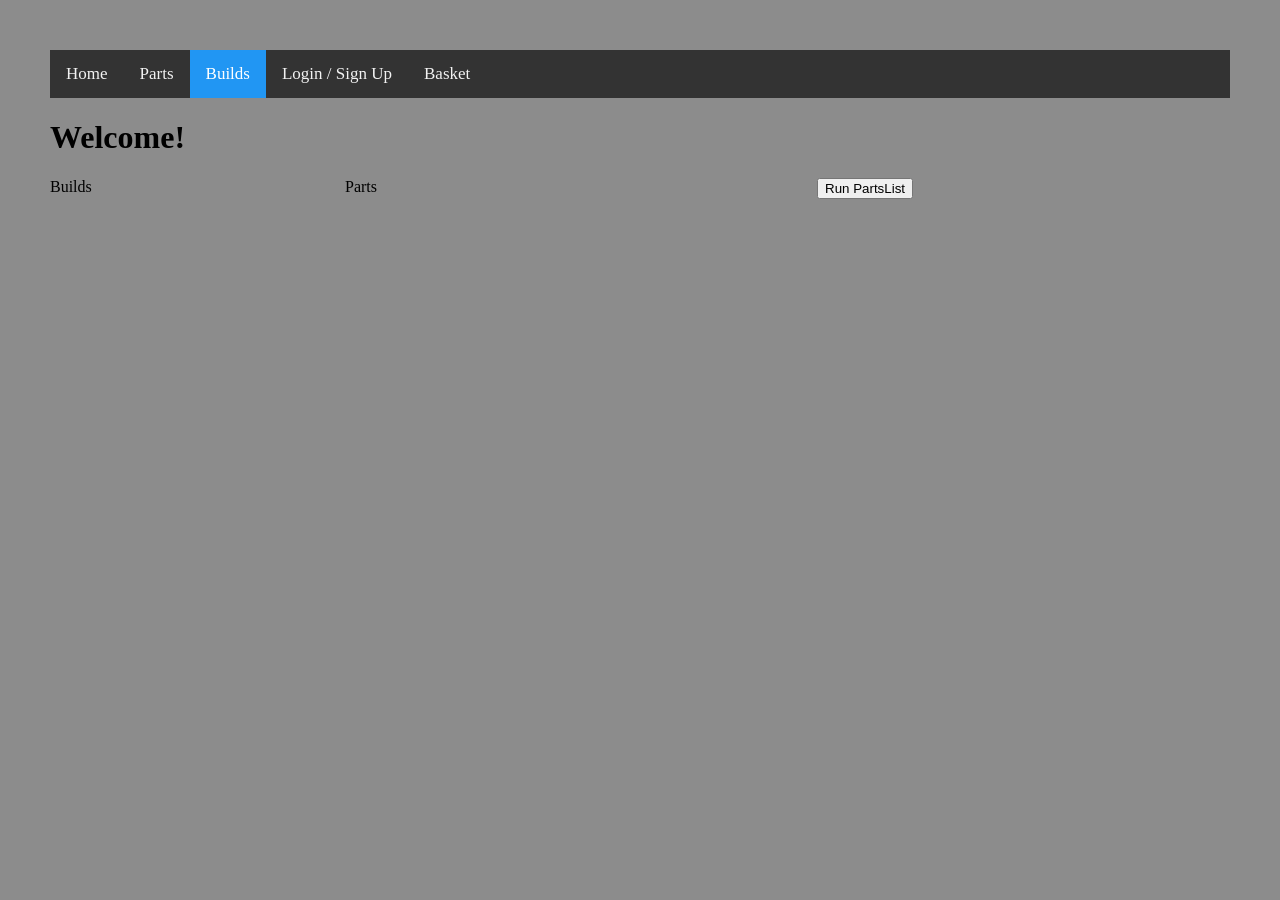
<file: resources/Client/Build.html>
<!DOCTYPE html>
<html lang="en">
<head>
    <meta charset="UTF-8">
    <script src="js/builds.js"></script>
    <title>Builds</title>
    <link rel="stylesheet" type="text/css" href="css/styles.css">
    <style>
        #buildList{
            float:left;
            display: inline-block;
            width: 25%;
        }
        #partsList{
            float: left;
            display: inline-block;
            width: 40%;
        }

        #getParts{
            float: bottom;
            position: absolute;
            align-self: center;
        }

    </style>
</head>
<body>
<div class="topnav">
    <a href="http://localhost:8081/Client/Home.html">Home</a>
    <a href="http://localhost:8081/Client/Part.html">Parts</a>
    <a class = "active" href="http://localhost:8081/Client/Build.html">Builds</a>
    <a href="http://localhost:8081/Client/Index.html">Login / Sign Up</a>
    <a href="http://localhost:8081/Client/Basket.html">Basket</a>
</div>
<h1>Welcome!</h1>

<div>
    <div>
        <div id="buildList">
            Builds
        </div>
        <div>
            <div id="partsList">
                Parts
            </div>
        </div>

    </div>
    <button onclick='getBuildsList();' id="getParts">Run PartsList </button>
</div>


</body>
</html>
</file>
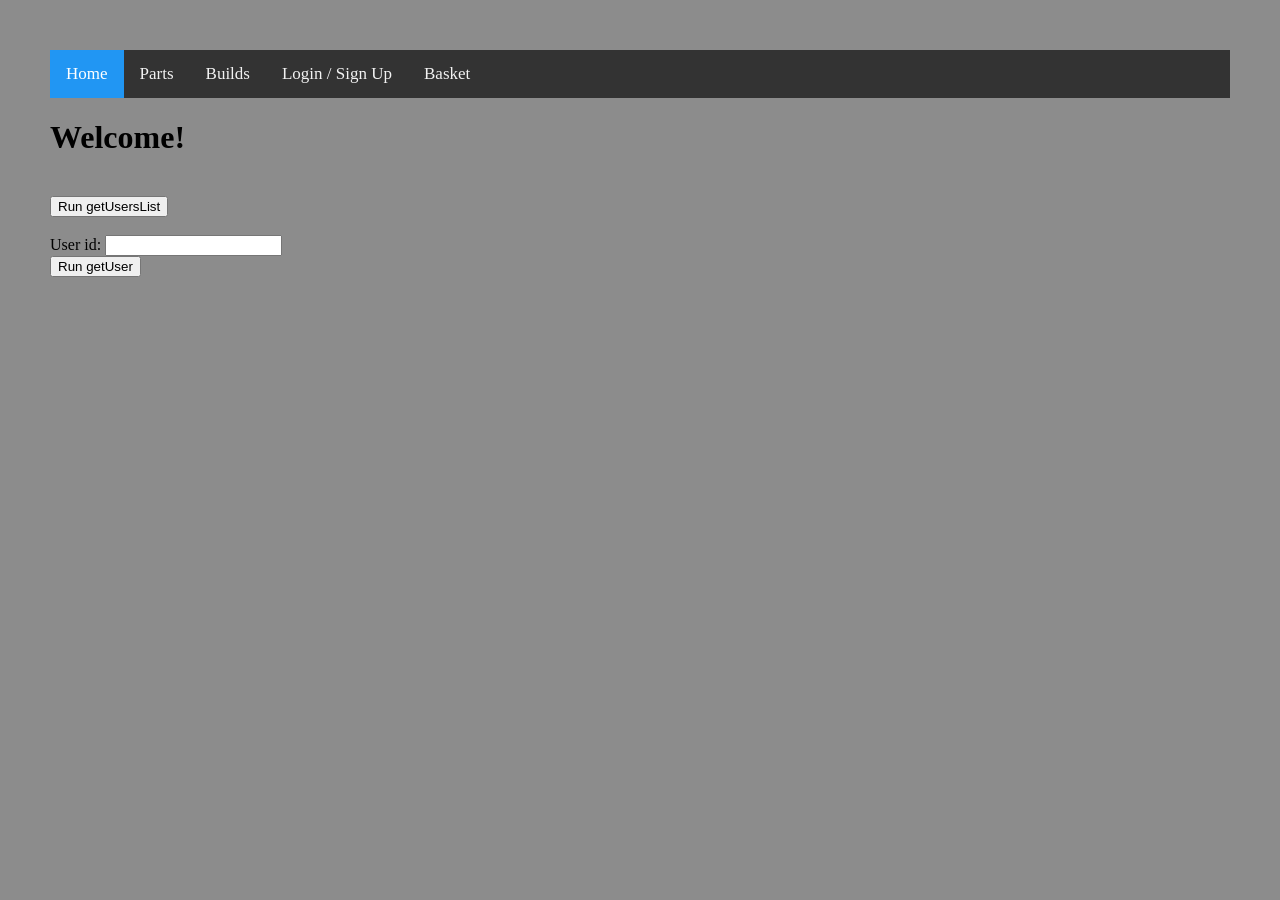
<file: resources/Client/Home.html>
<!DOCTYPE html>
<html lang="en">
<head>
    <meta charset="UTF-8">
    <script src="js/Users.js"></script>
    <title>Home</title>
    <link rel="stylesheet" type="text/css" href="css/styles.css">
</head>
<body>
<div class="topnav">
    <a class = "active" href="http://localhost:8081/Client/Home.html">Home</a>
    <a href="http://localhost:8081/Client/Part.html">Parts</a>
    <a href="http://localhost:8081/Client/Build.html">Builds</a>
    <a href="http://localhost:8081/Client/Index.html">Login / Sign Up</a>
    <a href="http://localhost:8081/Client/Basket.html">Basket</a>
</div>
<h1>Welcome!</h1>
<br>
<button onclick='getUsersList();'>Run getUsersList </button>
<table id="UsersTable"></table>
<br>
<form id="userDetails">
    User id: <input type="text" id="UserID">
</form>
<button onclick='getUser();'>Run getUser</button>
<br>
<div id="DisplayOneUser"></div>
<br>
</body>
</html>
</file>
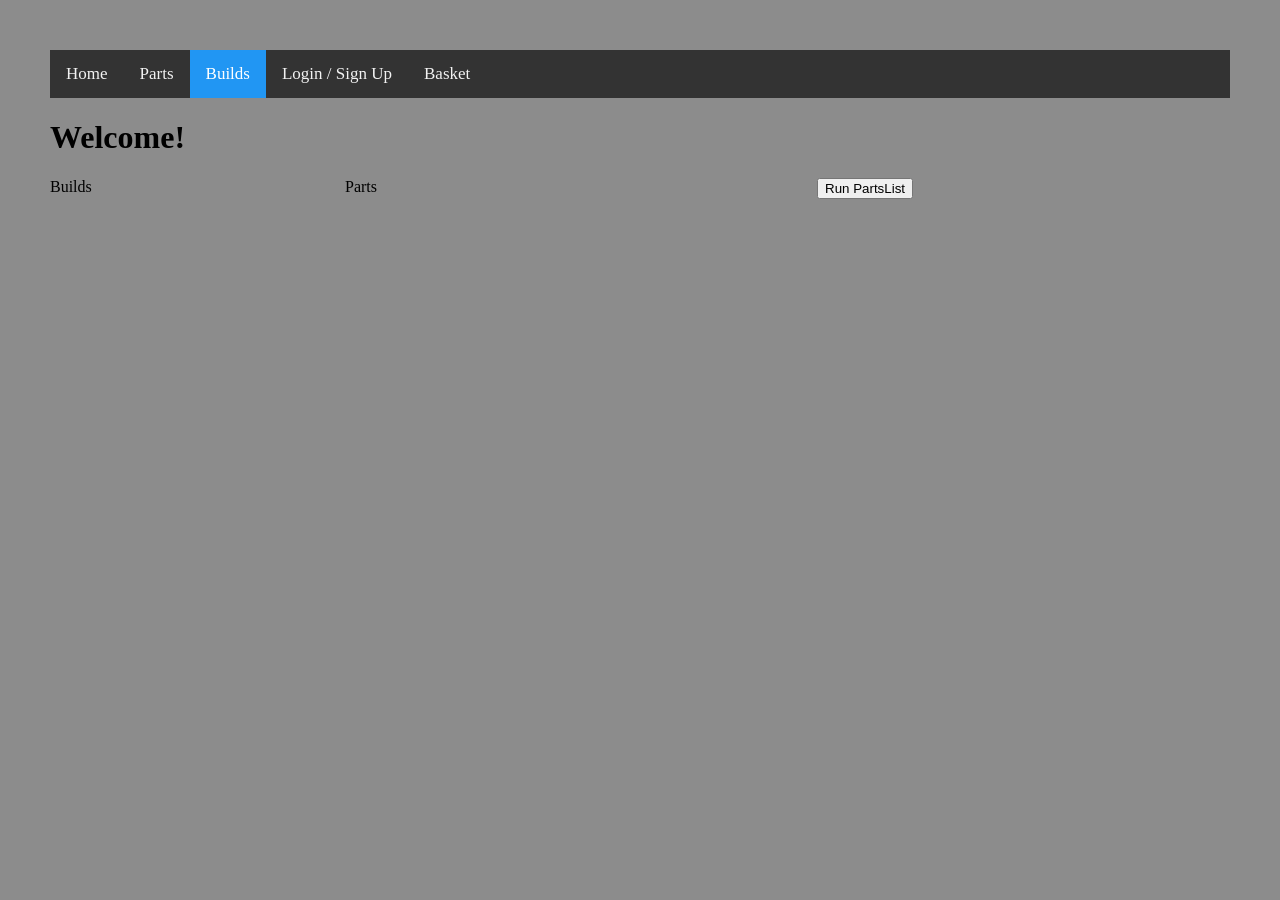
<file: target/classes/Client/Build.html>
<!DOCTYPE html>
<html lang="en">
<head>
    <meta charset="UTF-8">
    <script src="js/builds.js"></script>
    <title>Builds</title>
    <link rel="stylesheet" type="text/css" href="css/styles.css">
    <style>
        #buildList{
            float:left;
            display: inline-block;
            width: 25%;
        }
        #partsList{
            float: left;
            display: inline-block;
            width: 40%;
        }

        #getParts{
            float: bottom;
            position: absolute;
            align-self: center;
        }

    </style>
</head>
<body>
<div class="topnav">
    <a href="http://localhost:8081/Client/Home.html">Home</a>
    <a href="http://localhost:8081/Client/Part.html">Parts</a>
    <a class = "active" href="http://localhost:8081/Client/Build.html">Builds</a>
    <a href="http://localhost:8081/Client/Index.html">Login / Sign Up</a>
    <a href="http://localhost:8081/Client/Basket.html">Basket</a>
</div>
<h1>Welcome!</h1>

<div>
    <div>
        <div id="buildList">
            Builds
        </div>
        <div>
            <div id="partsList">
                Parts
            </div>
        </div>

    </div>
    <button onclick='getBuildsList();' id="getParts">Run PartsList </button>
</div>


</body>
</html>
</file>
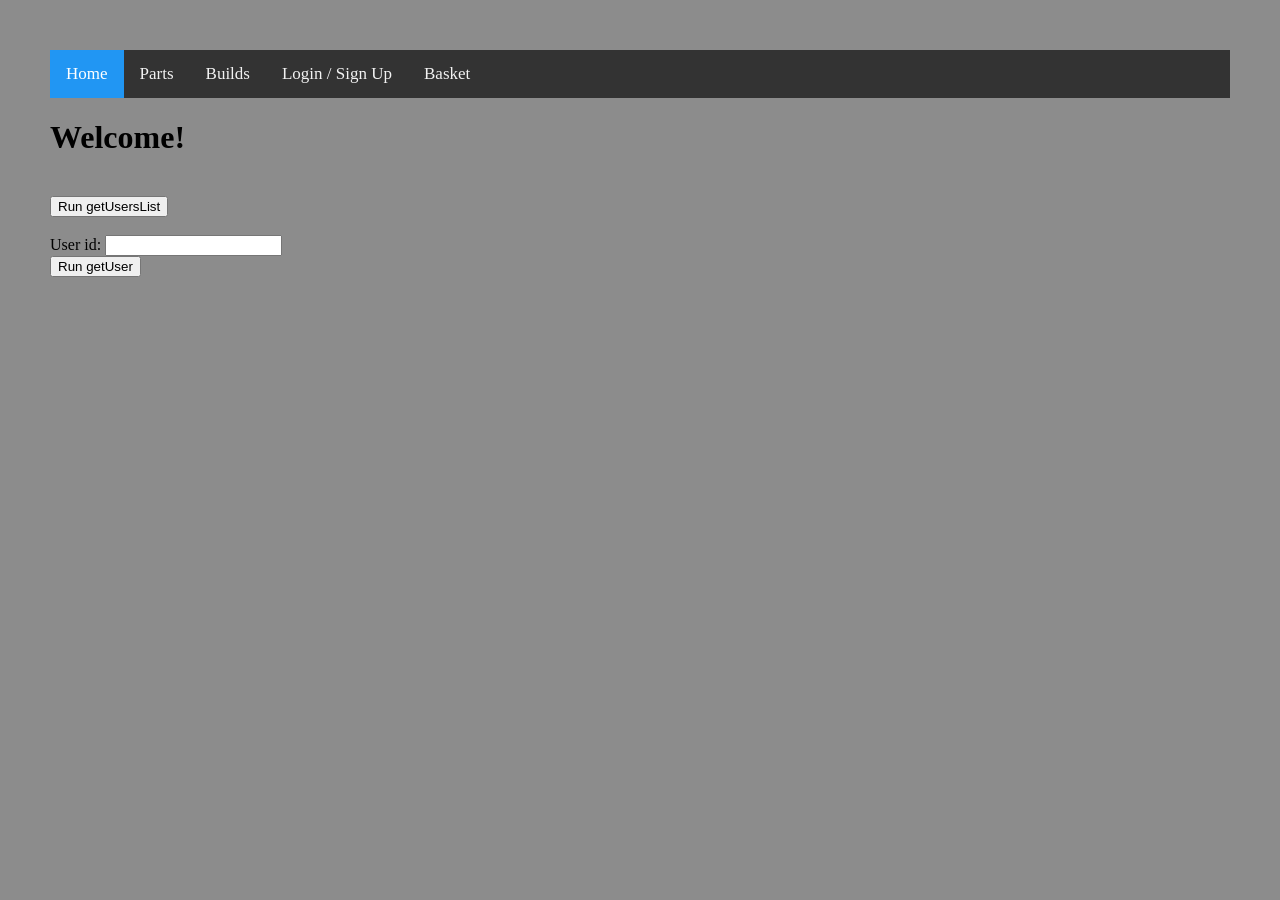
<file: target/classes/Client/Home.html>
<!DOCTYPE html>
<html lang="en">
<head>
    <meta charset="UTF-8">
    <script src="js/Users.js"></script>
    <title>Home</title>
    <link rel="stylesheet" type="text/css" href="css/styles.css">
</head>
<body>
<div class="topnav">
    <a class = "active" href="http://localhost:8081/Client/Home.html">Home</a>
    <a href="http://localhost:8081/Client/Part.html">Parts</a>
    <a href="http://localhost:8081/Client/Build.html">Builds</a>
    <a href="http://localhost:8081/Client/Index.html">Login / Sign Up</a>
    <a href="http://localhost:8081/Client/Basket.html">Basket</a>
</div>
<h1>Welcome!</h1>
<br>
<button onclick='getUsersList();'>Run getUsersList </button>
<table id="UsersTable"></table>
<br>
<form id="userDetails">
    User id: <input type="text" id="UserID">
</form>
<button onclick='getUser();'>Run getUser</button>
<br>
<div id="DisplayOneUser"></div>
<br>
</body>
</html>
</file>
<file: resources/Client/css/styles.css>
#Title {
    background-color: rgba(255, 236, 78, 0);
    font-family:"Raleway ExtraBold";
    color: #ffffff;
    font-size: 150%;
    margin: 0;
    text-align: Left;

}
#SignUp {
    border-style: solid;
    border-color: #333333;
    float: left;
    width: 30%;
    align-content: center;
    margin-left: 15%;
    background-color: rgba(51, 51, 51, 0.56);
    text-align: left;
    font-size: 150%;

}
#Login {
    border-style: solid;
    border-color: #333333;
    float: right;
    width: 30%;
    align-content: center;
    margin-right: 15%;
    background-color: rgba(51, 51, 51, 0.56);
    text-align: left;
    font-size: 150%;
}
#Header {
    background-color: #333333;
    font-family:"Raleway ExtraBold";
    color: black;
    font-size: 150%;
    margin: 0;
    text-align: Left;
}

.topnav {
    overflow: hidden;
    background-color: #333;
}

.topnav a {
    float: left;
    background-color: #333333 ;
    overflow: hidden;
    color: #f2f2f2;
    text-align: center;
    padding: 14px 16px;
    text-decoration: none;
    font-size: 17px;
}
.topnav a.active {
    background-color: #2196F3;
    color: white;
}

body {
    background-color: rgba(51, 51, 51, 0.56);
    font-family: "Raleway";
    color: black;
    font-size: 100%;
    margin: 50px;
}
</file>
<file: target/classes/Client/css/styles.css>
#Title {
    background-color: rgba(255, 236, 78, 0);
    font-family:"Raleway ExtraBold";
    color: #ffffff;
    font-size: 150%;
    margin: 0;
    text-align: Left;

}
#SignUp {
    border-style: solid;
    border-color: #333333;
    float: left;
    width: 30%;
    align-content: center;
    margin-left: 15%;
    background-color: rgba(51, 51, 51, 0.56);
    text-align: left;
    font-size: 150%;

}
#Login {
    border-style: solid;
    border-color: #333333;
    float: right;
    width: 30%;
    align-content: center;
    margin-right: 15%;
    background-color: rgba(51, 51, 51, 0.56);
    text-align: left;
    font-size: 150%;
}
#Header {
    background-color: #333333;
    font-family:"Raleway ExtraBold";
    color: black;
    font-size: 150%;
    margin: 0;
    text-align: Left;
}

.topnav {
    overflow: hidden;
    background-color: #333;
}

.topnav a {
    float: left;
    background-color: #333333 ;
    overflow: hidden;
    color: #f2f2f2;
    text-align: center;
    padding: 14px 16px;
    text-decoration: none;
    font-size: 17px;
}
.topnav a.active {
    background-color: #2196F3;
    color: white;
}

body {
    background-color: rgba(51, 51, 51, 0.56);
    font-family: "Raleway";
    color: black;
    font-size: 100%;
    margin: 50px;
}
</file>
